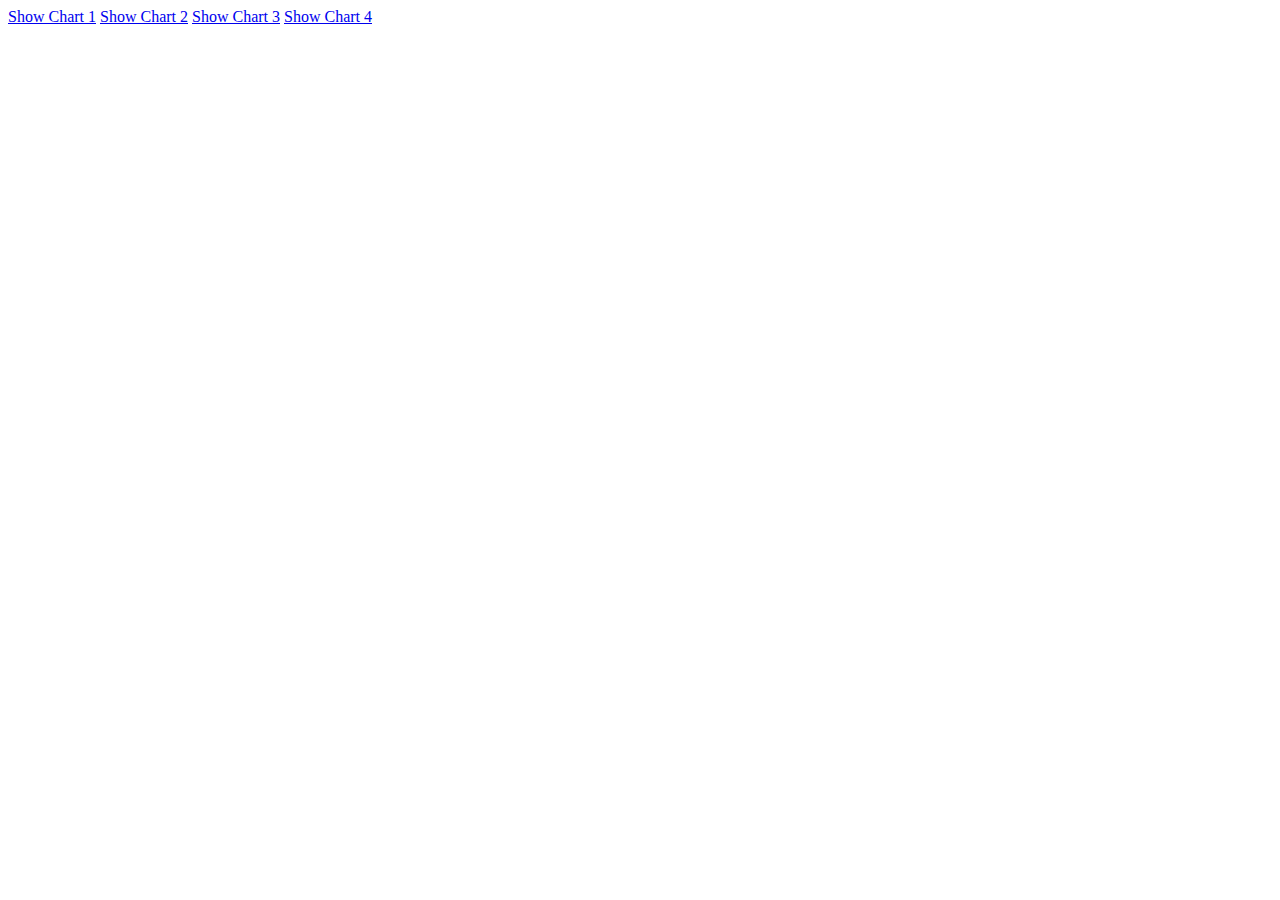
<file: 1.html>
<!DOCTYPE html>
<html lang="en">
<head>
	<meta charset="UTF-8">
	<meta name="viewport" content="width=device-width, initial-scale=1.0">
	<title>Document</title>
</head>
<body>
	<a href="#" onclick="showDiv('one'); return false;">Show Chart 1</a>
<a href="#" onclick="showDiv('two'); return false;">Show Chart 2</a>
<a href="#" onclick="showDiv('three'); return false;">Show Chart 3</a>
<a href="#" onclick="showDiv('four'); return false;">Show Chart 4</a>

<div class="pichart" id="one" style="display: none;">
    <div class="card left">
        <div class="card-body">
            Chart 1 Content
        </div>
    </div>
    <div class="card right">
        <div class="card-body">
            Chart 2 Content
        </div>
    </div>
</div>

<div class="pichart" id="two" style="display: none;">
    <div class="card left">
        <div class="card-body">
            Chart 3 Content
        </div>
    </div>
    <div class="card right">
        <div class="card-body">
            Chart 4 Content
        </div>
    </div>
</div>
<script>
	function showDiv(divId) {
    var allDivs = document.querySelectorAll('.pichart');
    for (var i = 0; i < allDivs.length; i++) {
        if (allDivs[i].id === divId) {
            allDivs[i].style.display = 'block';
        } else {
            allDivs[i].style.display = 'none';
        }
    }
}

</script>

</body>
</html>
</file>
